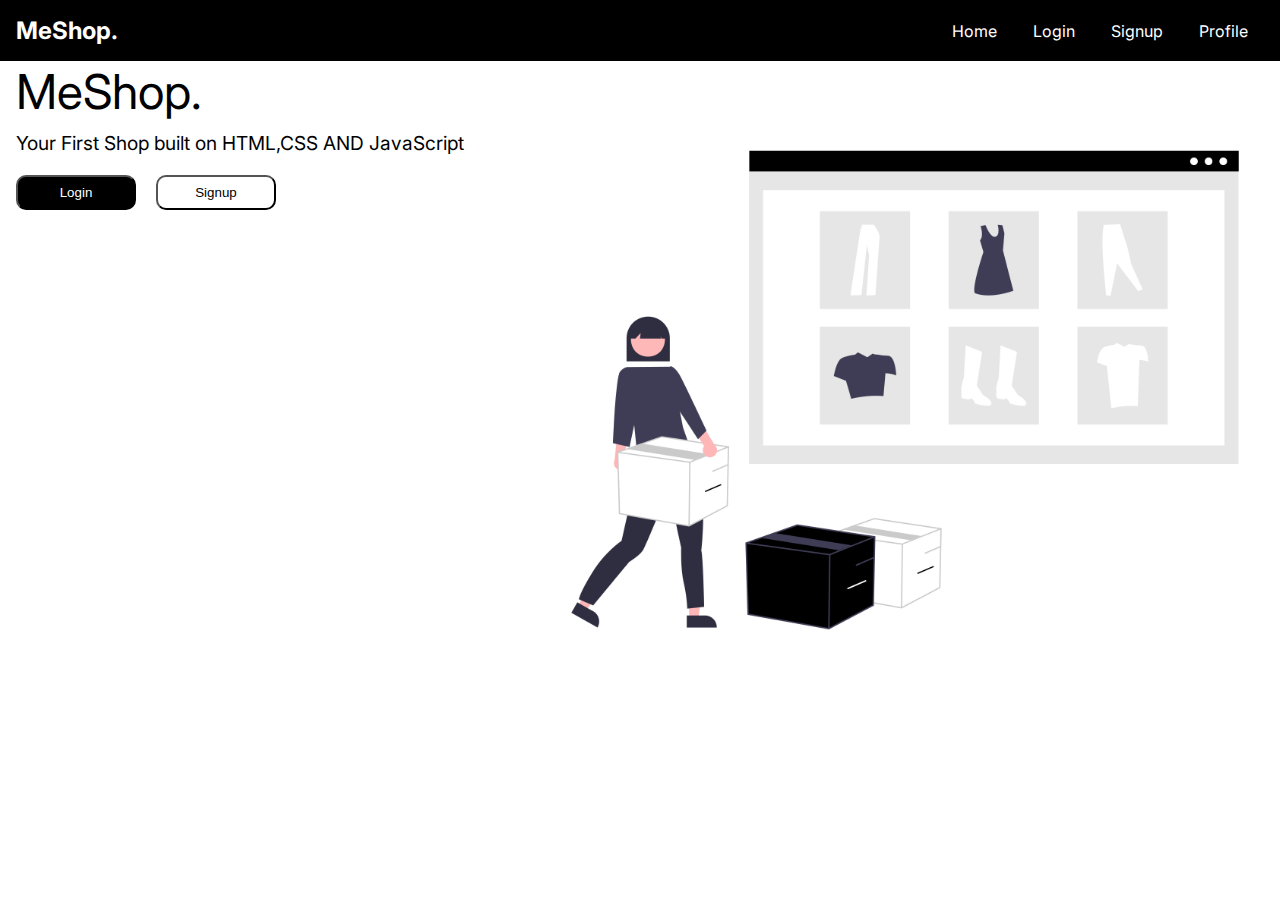
<file: index.html>
<!DOCTYPE html>
<html>
  <head>
    <meta charset="utf-8" />
    <meta http-equiv="X-UA-Compatible" content="IE=edge" />
    <title>MeShop</title>
    <meta name="description" content="" />
    <meta name="viewport" content="width=device-width, initial-scale=1" />
    <link rel="stylesheet" href="./styles.css" />
    <link rel="shortcut icon" href="./images (1).png" type="image/x-icon" />
  </head>
  <body>
    <nav>
      <div class="brand">
        <a href="/">MeShop.</a>
      </div>
      <div class="nav-items">
        <a href="./index.html">Home</a>
        <a href="./login/login.html">Login</a>
        <a href="./signup/signup.html">Signup</a>
        <!-- <a href="./cart/index.html">My Cart</a> -->
        <a href="./profile/profile.html">Profile</a>
      </div>
    </nav>
     
    <section>
      <p>MeShop.</p>
      <p id="text">Your First Shop built on HTML,CSS AND JavaScript<p>

      <div class="menu_section">
        <div class="btns">
          <button type="submit" class="loginBtn" id="loginBtn" onclick="login()">Login</button>
          <button type="submit" class="signupBtn" id="signupBtn" onclick="signup()">Signup</button>
      </div>
        
      <img src="./landingPagePic.png" alt="">
        
      </div>
    </section>   

    <script src="./script.js"></script>
  </body>
</html>
</file>
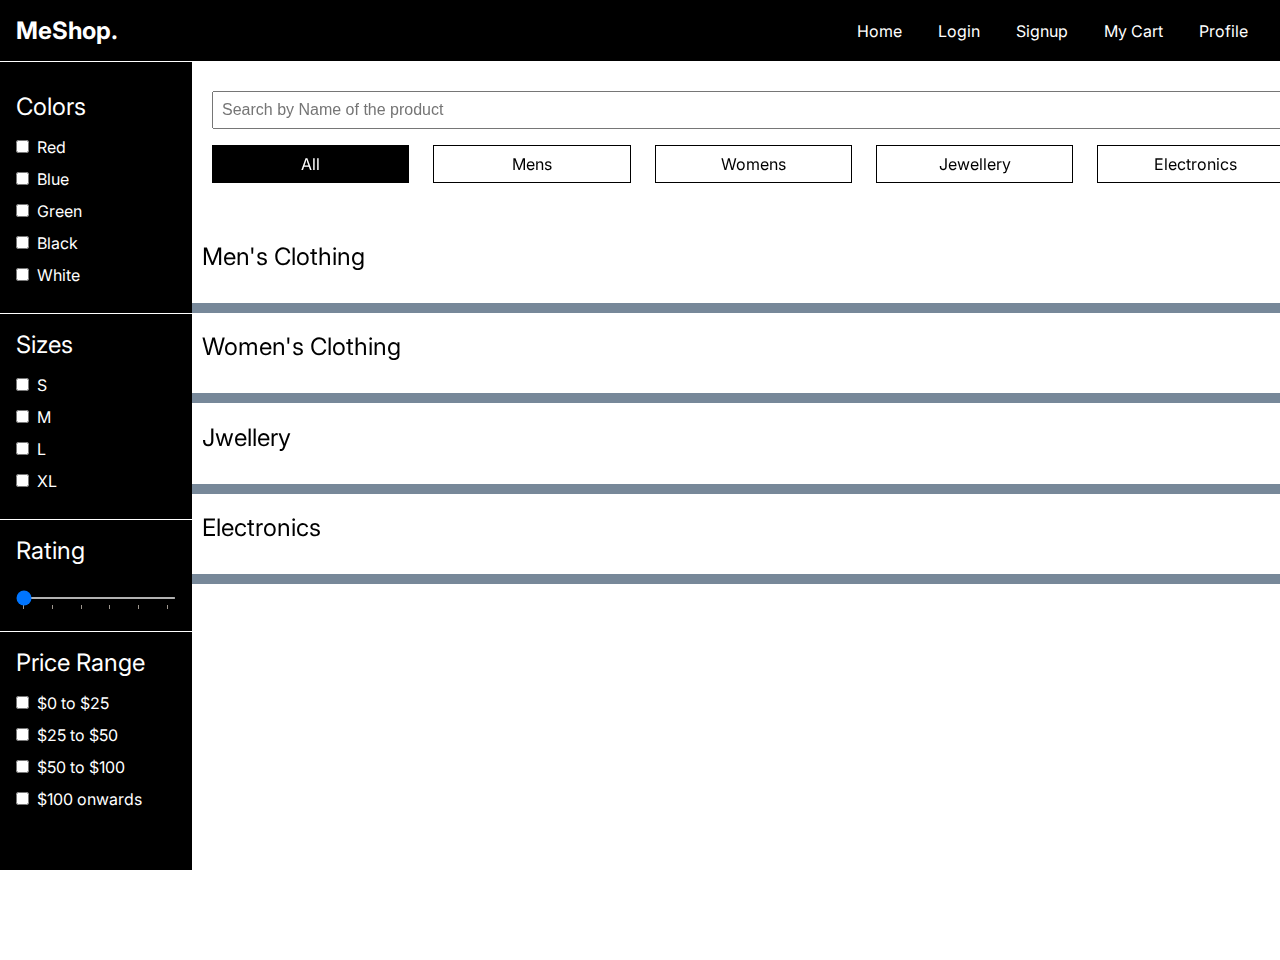
<file: shop/index.html>
<!DOCTYPE html>
<html lang="en">
  <head>
    <meta charset="UTF-8" />
    <meta http-equiv="X-UA-Compatible" content="IE=edge" />
    <meta name="viewport" content="width=device-width, initial-scale=1.0" />
    <title>MeShop</title>
    <link rel="stylesheet" href="./styles.css" />
    <link rel="shortcut icon" href="../images (1).png" type="image/x-icon">
  </head>
  <body>
    <nav>
      <div class="brand">
        <a href="../index.html">MeShop.</a>
      </div>
      <div class="nav-items">
     
          <a href="../index.html">Home</a>
          <a href="../login/login.html">Login</a>
          <a href="../signup/signup.html">Signup</a>
          <a href="../cart/index.html">My Cart</a>
          <a href="../profile/profile.html">Profile</a>
        
      </div>
    </nav>

    <main>
      <aside>
        <section>
          <title>Colors</title>
          <ul>
            <li>
              <input id="red" type="checkbox" name="color" class="color-checkbox"/>
              <label for="red">Red</label>
            </li>
            <li>
              <input id="blue" type="checkbox" name="color" class="color-checkbox"/>
              <label for="blue">Blue</label>
            </li>
            <li>
              <input id="green" type="checkbox" name="color" class="color-checkbox"/>
              <label for="green">Green</label>
            </li>
            <li>
              <input id="black" type="checkbox" name="color" class="color-checkbox"/>
              <label for="black">Black</label>
            </li>
            <li>
              <input id="white" type="checkbox" name="color" class="color-checkbox"/>
              <label for="white">White</label>
            </li>
          </ul>
        </section>
        <section>
          <title>Sizes</title>
          <ul>
            <li>
              <input id="s" type="checkbox" name="color" />
              <label for="s">S</label>
            </li>
            <li>
              <input id="m" type="checkbox" name="color" />
              <label for="m">M</label>
            </li>
            <li>
              <input id="l" type="checkbox" name="color" />
              <label for="l">L</label>
            </li>
            <li>
              <input id="xl" type="checkbox" name="color" />
              <label for="xl">XL</label>
            </li>
          </ul>
        </section>
        <section>
          <title>Rating</title>
          <input
            type="range"
            id="ratingRange"
            min="0"
            max="5"
            value="0"
            list="values"
          />
          <datalist id="values">
            <option value="0" label="0"></option>
            <option value="1"></option>
            <option value="2"></option>
            <option value="3"></option>
            <option value="4"></option>
            <option value="5" label="5"></option>
          </datalist>
        </section>
        <section class="price-range">
          <title>Price Range</title>
          <ul>
            <li>
              <input id="0-25" type="checkbox" name="prange" value="1" />
              <label for="0-25">$0 to $25</label>
            </li>
            <li>
              <input id="25-50" type="checkbox"   name="prange" value="2"/>
              <label for="25-50">$25 to $50</label>
            </li>
            <li>
              <input id="50-100" type="checkbox" name="prange" value="3"/>
              <label for="50-100">$50 to $100</label>
            </li>
            <li>
              <input id="100on" type="checkbox"  name="prange" value="4" />
              <label for="100on">$100 onwards</label>
            </li>
          </ul>
        </section>
      </aside>
      <main-content>
        <input type="text" placeholder="Search by Name of the product" class="search" id="search-input"/>
        <div class="filters">
          <div class="filter active" id="allFilter">All</div>
          <div class="filter" id="mensFilter">Mens</div>
          <div class="filter" id="womensFilter">Womens</div>
          <div class="filter" id="jwelleryFilter">Jewellery</div>
          <div class="filter" id="electronicsFilter">Electronics</div>
        </div>
        
        <div class="filter-res">
          
        </div>

        <section class="mens-section">
          <title>Men's Clothing</title>
          <div class="items item-1">
          </div>
        </section>

        <section class="womens-section">
          <title>Women's Clothing</title>
          <div class="items item-2">
          </div>
        </section>

        <section class="jwellery-section">
          <title>Jwellery</title>
          <div class="items item-3">
          </div>
        </section>

        <section class="electronics-section">
          <title>Electronics</title>
          <div class="items item-4">
          </div>
        </section>
      </main-content>
    </main>
    
    <script src="./script.js"></script>
  </body>
</html>
</file>
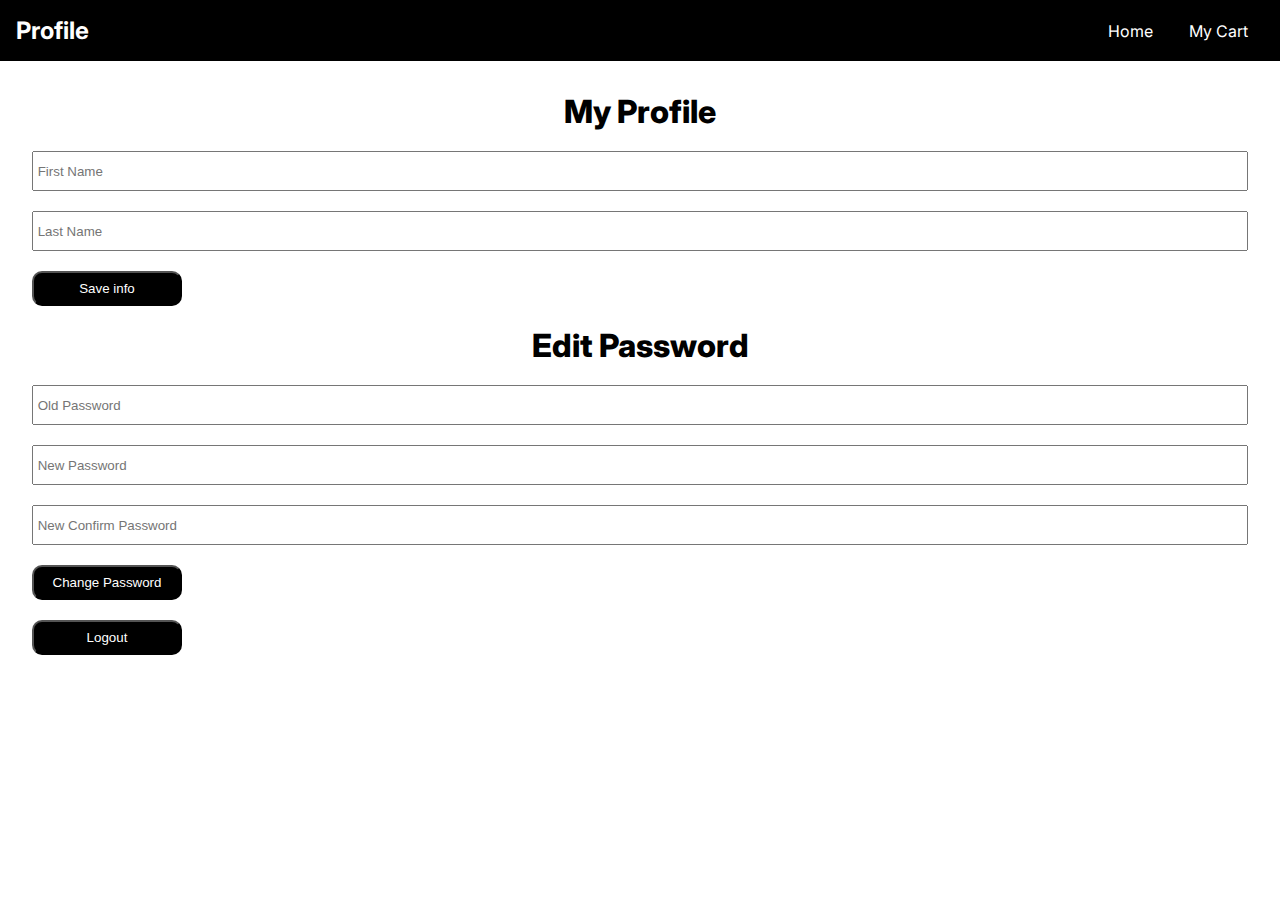
<file: profile/profile.html>
<!DOCTYPE html>
<!--[if lt IE 7]>      <html class="no-js lt-ie9 lt-ie8 lt-ie7"> <![endif]-->
<!--[if IE 7]>         <html class="no-js lt-ie9 lt-ie8"> <![endif]-->
<!--[if IE 8]>         <html class="no-js lt-ie9"> <![endif]-->
<!--[if gt IE 8]>      <html class="no-js"> <!--<![endif]-->
<html>
  <head>
    <meta charset="utf-8" />
    <meta http-equiv="X-UA-Compatible" content="IE=edge" />
    <title>Profile</title>
    <meta name="description" content="" />
    <meta name="viewport" content="width=device-width, initial-scale=1" />
    <link rel="stylesheet" href="./profile.css" />
    <link rel="shortcut icon" href="../images (1).png" type="image/x-icon" />
  </head>
  <body>
    <!--[if lt IE 7]>
      <p class="browsehappy">
        You are using an <strong>outdated</strong> browser. Please
        <a href="#">upgrade your browser</a> to improve your experience.
      </p>
    <![endif]-->

    <nav>
      <div class="brand">
        <a href="../shop/index.html">Profile</a>
      </div>
      <div class="nav-items">
        <a href="../index.html">Home</a>
        <a href="../cart/index.html">My Cart</a>
      </div>
  </nav>
  
  <section class="container">
      <p>My Profile</p>
      <input type="text" id="firstName" placeholder=" First Name">
      <input type="text" id="lastName" placeholder=" Last Name">
      <button type="submit" id="saveInfo">Save info</button>
      <p>Edit Password</p>
      <input type="password" id="oldPassword" placeholder=" Old Password">
      <input type="password" id="newPassword" placeholder=" New Password">
      <input type="password" id="confirmNewPass" placeholder=" New Confirm Password">
      <button type="submit" id="chanePass">Change Password</button>
      <button type="submit" id="logoutBtn">Logout</button>

    <script src="./profile.js" async defer></script>
  </body>
</html>
</file>
<file: styles.css>
/* Write styles here */
@import url("https://fonts.googleapis.com/css2?family=Inter:wght@100;200;300;400;500;600;700;800;900&display=swap");

* {
  padding: 0;
  margin: 0;
  box-sizing: border-box;
}

body {
    font-family: "Inter", sans-serif;
    overflow-x: hidden;
}

a {
    color: white;
    text-decoration: none;
}

nav {
    display: flex;
    justify-content: space-between;
    align-items: center;
    color: white;
    position: sticky;
    z-index: 100;
    top: 0;
    width: 100%;
    background-color: black;
    border-bottom: 1px solid white;
    padding: 1rem;
    font-size: 1rem;
}
  
nav .brand {
    font-size: 1.5rem;
    font-weight: bold;
}
  
nav .nav-items a {
    margin: 0 1rem;
}

.menu_section{
    display: flex;
    margin-top: 20px;
}

p{
   font-size: xxx-large;
    
}

#text{
    font-size: larger;
    margin-top: 10px;
}

button{
    width: 120px;
    height: 35px;
    border-radius: 10px;
}

.loginBtn{
    color: white;
    background-color: black;
}

.btns{
    display: flex;
    gap: 20px;
}

section{
    margin: 0 1rem;
}

img{
    width: 850px;
    height: 600px;
    position: absolute;
    left: 480px;
    top: 90px;
}

.signupBtn{
    background-color: transparent;
}
</file>
<file: shop/styles.css>
@import url("https://fonts.googleapis.com/css2?family=Inter:wght@100;200;300;400;500;600;700;800;900&display=swap");

* {
  padding: 0;
  margin: 0;
  box-sizing: border-box;
}

body {
  font-family: "Inter", sans-serif;
  overflow-x: hidden;
}

a {
  color: white;
  text-decoration: none;
}

ul {
  list-style: none;
}

input[type="range"] {
  width: 100%;
  height: 2px;
  margin: 1rem auto;
}

nav {
  display: flex;
  justify-content: space-between;
  align-items: center;
  color: white;
  position: fixed;
  z-index: 100;
  top: 0;
  left: 0;
  right: 0;
  width: 100vw;

  background-color: black;
  border-bottom: 1px solid white;
  padding: 1rem;
  font-size: 1rem;
}

nav .brand {
  font-size: 1.5rem;
  font-weight: bold;
}

nav .nav-items a {
  margin: 0 1rem;
}

main {
  display: flex;
  position: relative;
  top: 60px;
  height: 100vh;
}

main aside {
  flex: 0.2;
  background-color: black;
  color: white;
  height: 90vh;
  position: fixed;
  overflow-y: scroll;
  padding-top: 1rem;
  width: 12rem;
}

main main-content {
  display: block;
  width: 100%;
  margin-left: 11rem;
}

aside section {
  padding: 1rem;
  border-bottom: 1px solid white;
}

aside section:last-child {
  border-bottom: none;
}

aside section title {
  display: block;
  font-size: 1.5rem;

  margin-bottom: 1rem;
}

aside section li {
  margin-bottom: 0.75rem;
}

aside section label {
  cursor: pointer;
  margin-left: 0.25rem;
}

main-content {
  padding: 1rem;
  position: relative;
}

main-content input {
  padding: 0.5rem;
  width: 87%;
  position: relative;
  font-size: 1rem;
}

main-content .filters {
  width: 97%;
  display: flex;
  justify-content: space-between;
  margin-top: 1rem;
  margin-left: 20px;
  gap: 1.5rem;
}

main-content .filter {
  text-align: center;
  width: 200px;
  padding: 0.5rem;
  border: 1px solid black;
  cursor: pointer;
}

main-content .active {
  background-color: black;
  color: white;
}

main-content section {
  margin-top: 1.2rem;
}

main-content section title {
  display: block;
  font-size: 1.5rem;
  margin-left: 10px;
}

main-content .items {
  display: flex;
  flex-wrap: wrap;
  /* justify-content: space-evenly; */
  padding: 1rem;
  gap: 2rem;
  border-bottom: 10px solid lightslategray;
}

main-content .items .item {
  height: fit-content;
  width: 250px;
  border: 1px solid black;
  /* box-shadow: 10px 10px 25px 0px rgba(0, 0, 0, 0.75); */
  /* -webkit-box-shadow: 10px 10px 25px 0px rgba(0, 0, 0, 0.75);
  -moz-box-shadow: 10px 10px 25px 0px rgba(0, 0, 0, 0.75); */
}
main-content .items .item button {
  width: 100%;
  border-radius: none;
  border: none;
  padding: 1rem;
  font-size: 1rem;
  color: white;
  background-color: black;
  cursor: pointer;
}

.colors {
  display: flex;
  align-items: center;
  margin-bottom: 1rem;
  margin-top: 20px;
}

.circles {
  display: flex;
}
.circle {
  width: 20px;
  height: 20px;
  border-radius: 100%;
  margin-left: 15px;
}

.item img {
  width: 250px;
  height: 300px;
  padding: 10px;
  border-bottom: 1px solid black;
}

.price-size {
  padding-top: 5px;
  margin: 5px;
  display: flex;
  justify-content: space-between;
}
.rating {
  margin: 10px 5px;
}
.search {
  margin-top: 15px;
  margin-left: 20px;
  width: 98%;
}
.info {
  padding: 10px;
}
.filterMsg {
  margin: auto;
  width: 100%;
  text-align: center;
  padding-top: 28%;
  font-size: 30px;
  color: blueviolet;
}
.filter-res {
  display: grid;
  grid-template-columns: repeat(3, auto);
  gap: 10%;
  width: 80vw;
  padding: 10px;
  margin-top: 20px;
}
.filter-res .item {
  display: flex;
  flex-flow: column;
  width: fit-content;
  justify-content: space-between;
  border: 2px solid grey;

  margin-left: 80px;
}
.filter-res .item button {
  display: inline-block;
  width: 100%;
  color: white;
  background-color: black;
  padding: 10px;
}
.clicked {
  background-color: red;
}

.title {
  text-align: center;
  font-weight: bold;
  height: 60px;

}
.sizes h4{
  font-weight: 500;
  
}

@media screen and (max-width: 1200px) {
  main aside {
    width: 15vw;
  }
  main main-content {
    margin-left: 8rem;
  }
  #search-input {
    width: 80vw;
  }
  main-content .filters {
    width: 80%;
  }

  main-content .items .item {
    width: 23vw;
    margin-left: -20px;
  }
}
</file>
<file: profile/profile.css>
/* Write your styles here */
/* Write styles here */
@import url("https://fonts.googleapis.com/css2?family=Inter:wght@100;200;300;400;500;600;700;800;900&display=swap");

* {
  padding: 0;
  margin: 0;
  box-sizing: border-box;
}

body {
    font-family: "Inter", sans-serif;
    overflow-x: hidden;
}

a {
    color: white;
    text-decoration: none;
}

nav {
    display: flex;
    justify-content: space-between;
    align-items: center;
    color: white;
    position: sticky;
    z-index: 100;
    top: 0;
    width: 100%;
    background-color: black;
    border-bottom: 1px solid white;
    padding: 1rem;
    font-size: 1rem;
}
  
nav .brand {
    font-size: 1.5rem;
    font-weight: bold;
}
  
nav .nav-items a {
    margin: 0 1rem;
}

.container{
    padding-top: 30px;
    display: flex;
    flex-direction: column;
    gap: 20px;
    margin: 0 2rem;
}

button{
    width: 150px;
    height: 35px;
    border-radius: 10px;
    color: white;
    background-color: black;
}

input{
    height: 40px;
}

p{
    font-size: xx-large;
    align-self: center;
    font-weight: 800;
}
</file>
